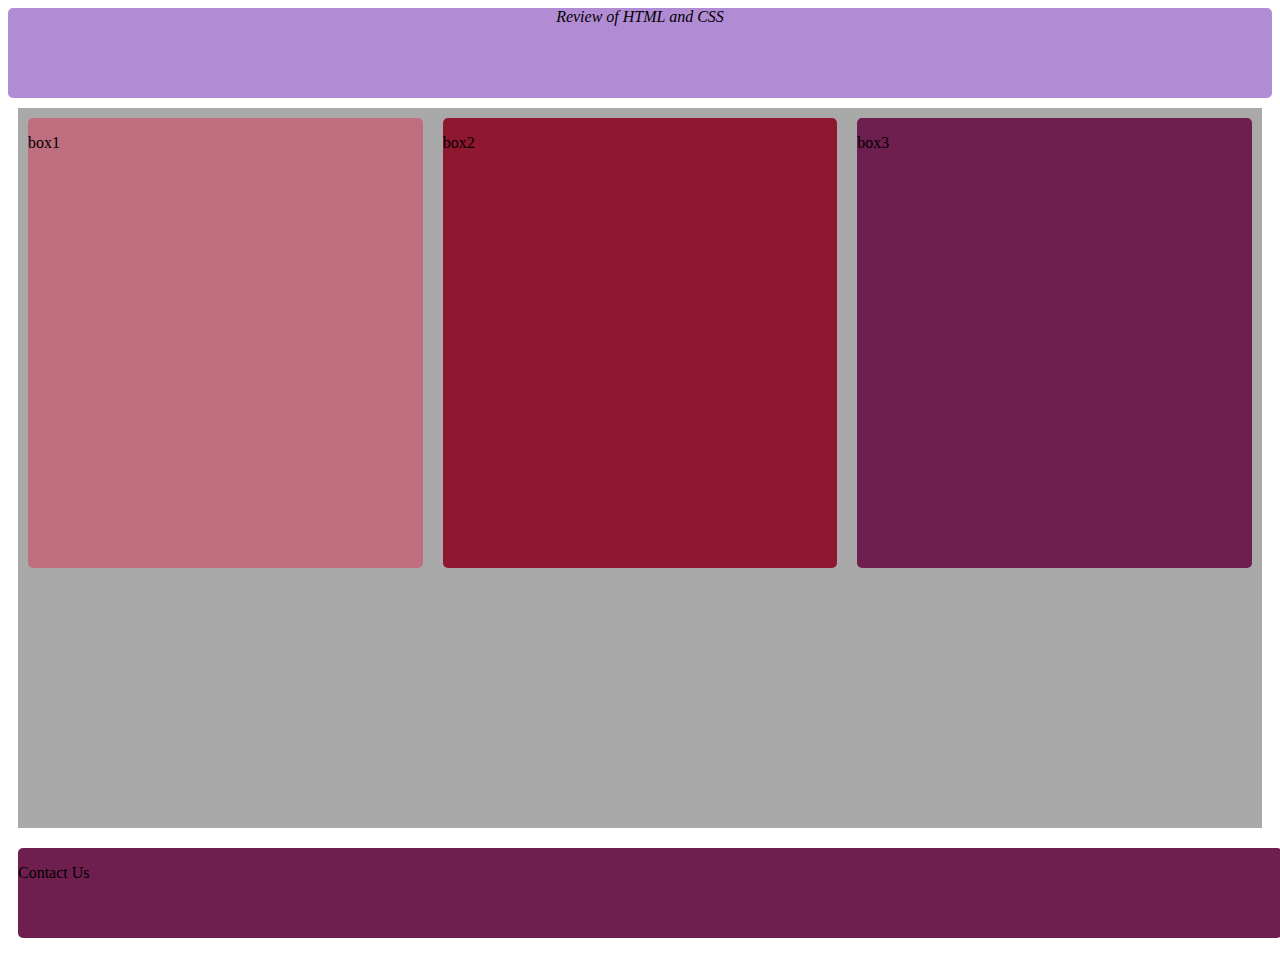
<file: css-ex1/index.html>
<!DOCTYPE html>
<html lang="en">
<head>
    <meta charset="UTF-8">
    <meta http-equiv="X-UA-Compatible" content="IE=edge">
    <meta name="viewport" content="width=device-width, initial-scale=1.0">
    <title>Document</title>
    <link rel="stylesheet" href="styles.css">
</head>
<body class="grid">
 <header class="myTitle">Review of HTML and CSS</header>  
 <div class="flex">
     <div id="box1">
        <p>box1</p>
     </div>
     <div id="box2">
        <p>box2</p>
     </div>
     <div id="box3">
        <p>box3</p>
     </div>
 </div> 
 <div class="myFooter">
   <p>Contact Us</p>
 </div>
</body>
</html>
</file>
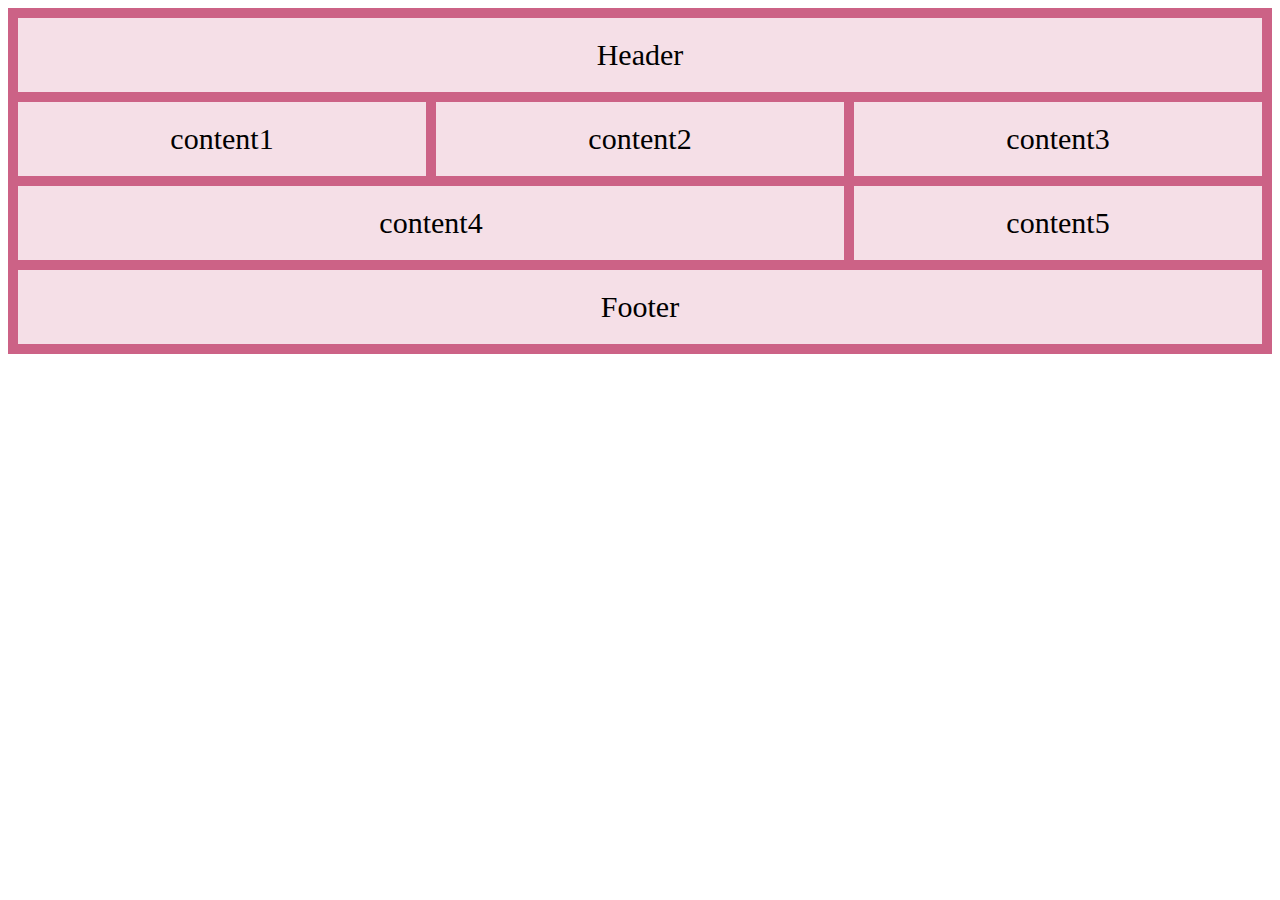
<file: css-ex2/index.html>
<!DOCTYPE html>
<html lang="en">
<head>
    <meta charset="UTF-8">
    <meta http-equiv="X-UA-Compatible" content="IE=edge">
    <meta name="viewport" content="width=device-width, initial-scale=1.0">
    <title>Document</title>
    <link rel="stylesheet" href="styles.css">
</head>
<body>
    <div class="grid-container">
        <div class="item1">Header</div>
        <div class="item2">content1</div>
        <div class="item3">content2</div>  
        <div class="item4">content3</div>
        <div class="item5">content4</div>
        <div class="item6">content5</div>
        <div class="item7">Footer</div>
      </div>
</body>
</html>
</file>
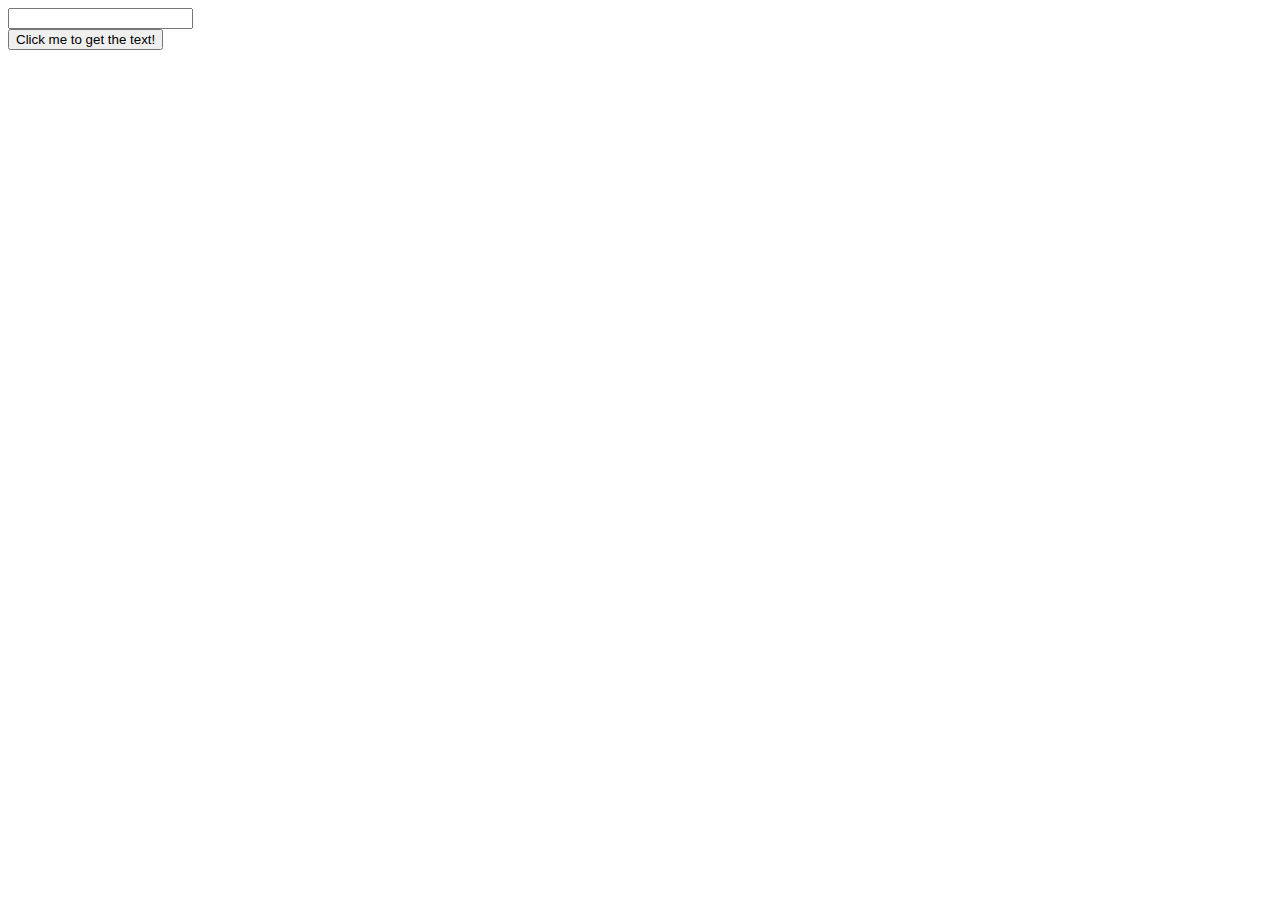
<file: dom-ex1/index.html>
<!DOCTYPE html>
<html lang="en">
<head>
  <meta charset="UTF-8">
  <meta name="viewport" content="width=device-width, initial-scale=1.0">
  <title>Document</title>
  <script src="exercise.js"></script>
</head>
<body>
  <input type="text" id="useTxt">
  <br>
  <button onclick="addText()">Click me to get the text!</button>
</body>
</html>
</file>
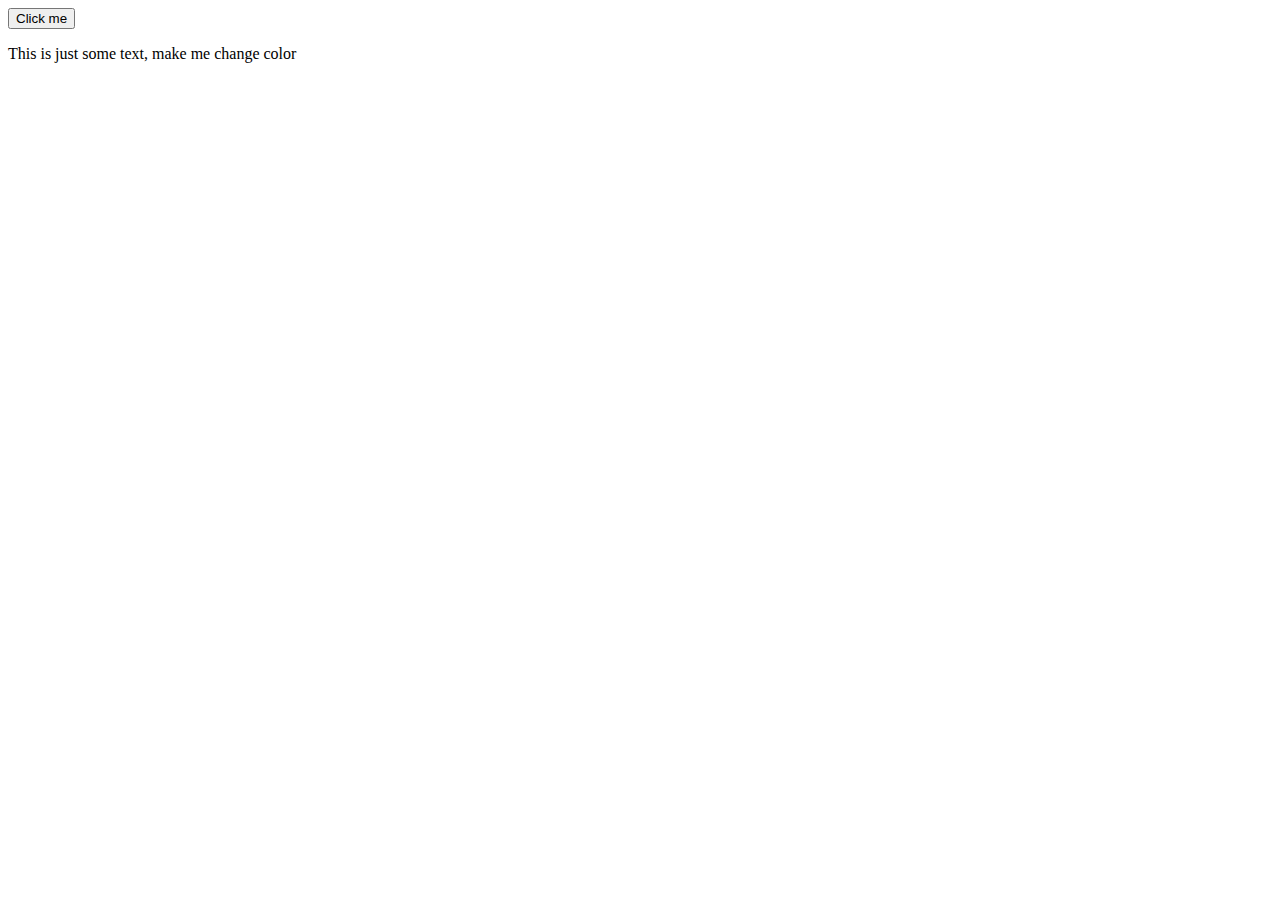
<file: dom-ex3/index.html>
<!DOCTYPE html>
<html lang="en">
<head>
  <meta charset="UTF-8">
  <meta name="viewport" content="width=device-width, initial-scale=1.0">
  <title>Document</title>
</head>
<body style="height: 100vh;">
  <button>Click me</button>
  <p>This is just some text, make me change color</p>
</body>
</html>
</file>
<file: css-ex1/styles.css>
.grid {
   display: grid;
   background-color:white;
}

.myTitle {
    background-color: rgb(177, 140, 212);
    width: 100%;
    height: 10vh;
    text-align:center;
    font-family: 'Times New Roman', Times, serif;
    font-style: italic;
    border-radius: 5px;
}

.flex {
    display: flex;
    background-color: darkgray;
    min-height:80vh;
    margin: 10px;
    
}

#box1 {
   background-color: rgb(190, 110, 126);
   margin: 10px;
   height: 50vh;
   border-radius: 5px;
   flex: 1;
  
}

#box2 {
    background-color: rgb(143, 24, 48);
    margin: 10px;
    height: 50vh;
    border-radius: 5px;
    flex: 1;
 }

 #box3 {
    background-color: rgb(110, 31, 80);
    margin: 10px;
    height: 50vh;
    border-radius: 5px;
    flex: 1;
 }

 .myFooter {
    background-color: rgb(110, 31, 80);
    margin: 10px;
    border-radius: 5px;
    width: 100%;
    height: 10vh;
 }
</file>
<file: css-ex2/styles.css>
.item1 { grid-area: header; }
.item2 { grid-area: content1; }
.item3 { grid-area: content2; }
.item4 { grid-area: content3; }
.item5 { grid-area: content4; }
.item6 { grid-area: content5; }
.item7 { grid-area: footer; }

.grid-container {
  display: grid;
  grid-template-areas:
  'header header header'
  'content1 content2 content3'
  'content4 content4 content5'
  'footer footer footer';
  grid-gap: 10px;
  background-color: #cc6286;
  padding: 10px;
}

.grid-container > div {
  background-color: rgba(255, 255, 255, 0.8);
  text-align: center;
  padding: 20px 0;
  font-size: 30px;
}
</file>
